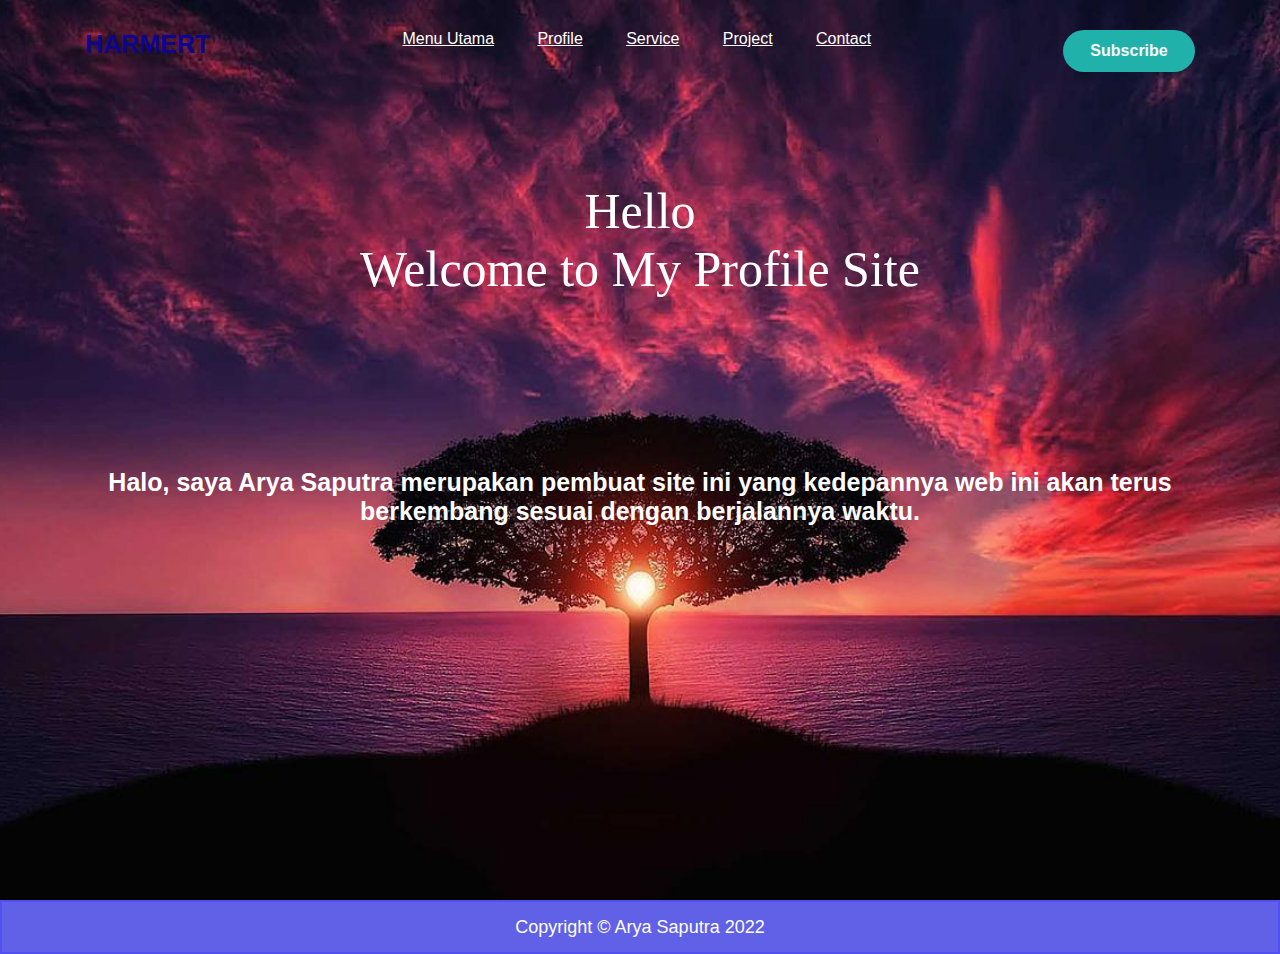
<file: index.html>
<!DOCTYPE html>
<head>
    <meta charset="UTF-8">
    <link rel="stylesheet" href="css/style.css">
    <style>
        .hero{
            width: 100%;
            height: 100vh;
            background-image: url(img/bgimg/1280px.jpg);
            background-size: cover;
            background-position: center;
            background-repeat: no-repeat;
            overflow-y: hidden;
        }

        .sambutan {
            font-size: 50px;
            font-family :'Times New Roman', Times, serif;
            color: white;
        }

        .sambutan p {
            text-align: center;
        }

        .sb1{
            padding-top: 80px;
        }

        .perkenalan p {
            color: white;
            text-align: center;
            font-size: 25px;
            padding: 50px;
            margin-top: 120px;
            font-weight: bold;
        }
    </style>
    <title>My Portfolio | Arya Saputra</title>
</head>
<body>
    <div class="hero">
        <nav>
            <div class="Logo">
                <h4>HARMERT</h4>
            </div>

            <ul class="nav">
                <li>
                    <a href="index.html">Menu Utama</a> 
                </li>
                <li>
                    <a href="page/profile.html">Profile</a>
                </li>
                <li>
                    <a href="page/service.html">Service</a>
                </li>
                <li>
                    <a href="page/project.html">Project</a>
                </li>
                <li>
                    <a href="page/contact.html">Contact</a>     
                </li>
            </ul>

            <div class="menu-toggle">
                <input type="checkbox" />
                <span></span>
                <span></span>
                <span></span>
            </div>
            <div class="btn">Subscribe</div>
        </nav>
        <div class="sambutan">
            <p class="sb1">Hello</p>
            <p class="sb22">Welcome to My Profile Site</p>
        </div>
        <div class="perkenalan">
            <p>
               Halo, saya Arya Saputra merupakan pembuat site ini yang kedepannya web ini akan terus berkembang sesuai dengan berjalannya  waktu.
            </p>
        </div>
    </div>
<!-- Footer -->

<!-- Copy Right -->
    <div class="copyright">
        <p>Copyright © Arya Saputra 2022</p>
    </div>

    <script src="js/script.js"></script>

</body>
</html>
</file>
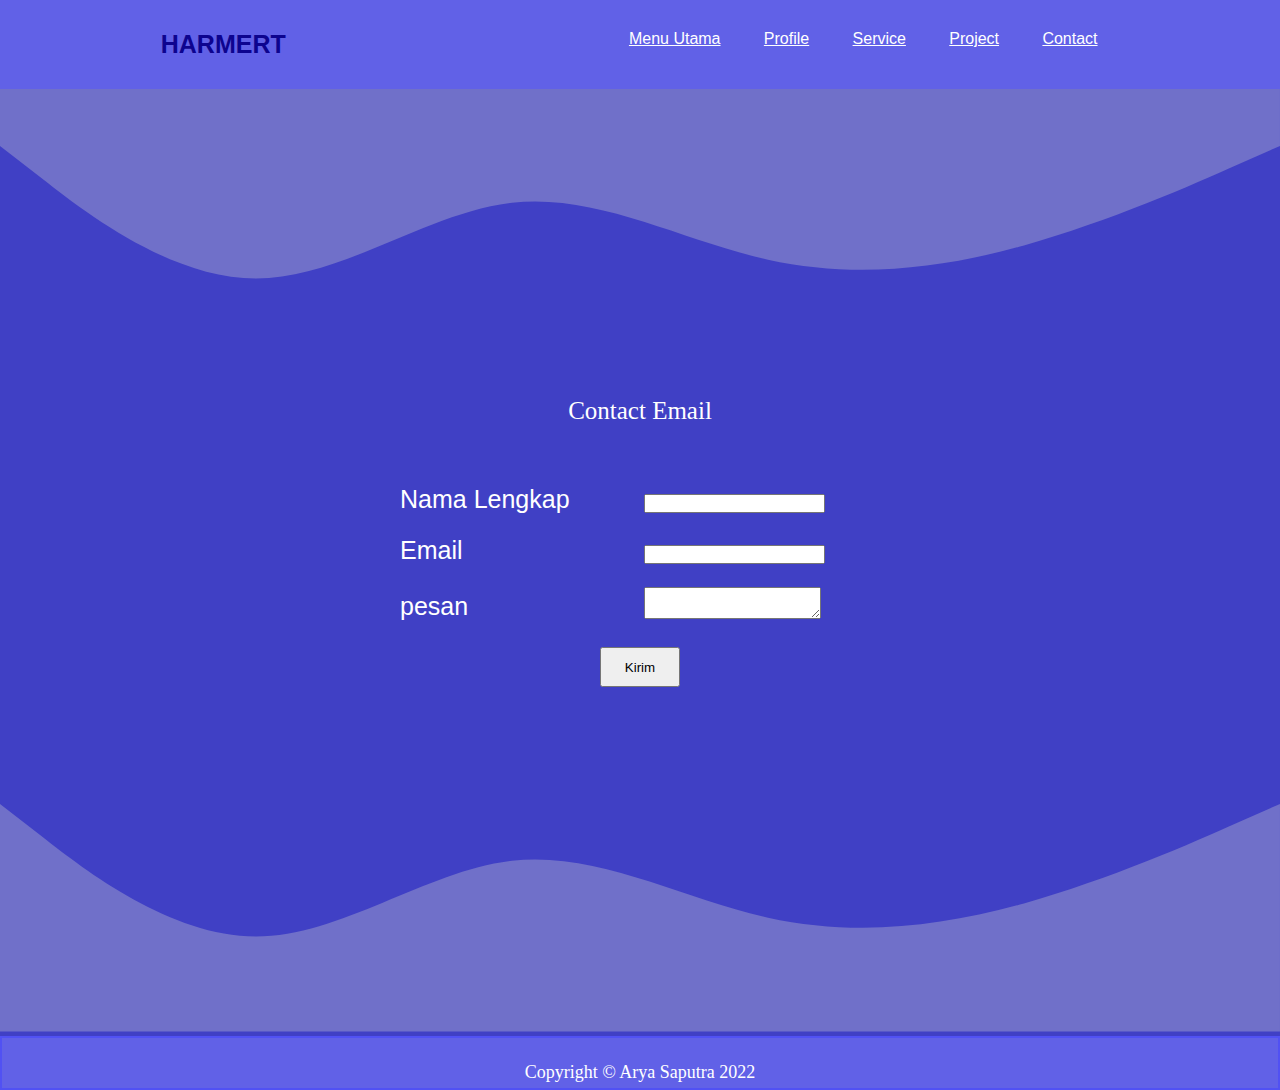
<file: page/contact.html>
<!DOCTYPE html>
<html>
<head>
    <meta charset="UTF-8">
    <link rel="stylesheet" href="../css/style.css">
    <link rel="stylesheet" type="text/css" href="https://cdnjs.cloudflare.com/ajax/libs/font-awesome/5.14.0/css/all.min.css">
    <title>My Portfolio | Contact</title>
    <style>
        body {
            background-color: #4040c5;
        }

        nav {
            background-color: #6161e7;
        }

        p {
            font-size: 25px;
            font-family: 'Times New Roman', Times, serif;
            text-align: center;
            color: white;
            margin-top: 20px;
        }

        .contact-form {
            width: auto;
            margin-bottom: 3em;
            align-items: center;
        }

        form {
            margin-bottom: 3em;
            color: white;
            padding-top: 3em;
        }

        table {
            display: flex;
            justify-content: center;
            align-items: center;
        }

        td {
            padding: 10px;
            font-size: 25px;
        }

        label {
            text-align: right;
        }

        button {
            margin: 0 200px;
            width: 6em;
            height: 3em;
        }
    </style>
</head>
<body>
    <div class="hero">
        <nav>
            <div class="Logo">
                <h4>HARMERT</h4>
            </div>

            <ul class="nav">
                <li>
                    <a href="../index.html">Menu Utama</a> 
                </li>
                <li>
                    <a href="profile.html">Profile</a>
                </li>
                <li>
                    <a href="service.html">Service</a>
                </li>
                <li>
                    <a href="project.html">Project</a>
                </li>
                <li>
                    <a href="contact.html">Contact</a>     
                </li>
            </ul>

            <div class="menu-toggle">
                <input type="checkbox" />
                <span></span>
                <span></span>
                <span></span>
            </div>
        </nav>
        <svg xmlns="http://www.w3.org/2000/svg" viewBox="0 0 1440 320"><path fill="#7070c9" fill-opacity="1" d="M0,64L48,101.3C96,139,192,213,288,213.3C384,213,480,139,576,128C672,117,768,171,864,192C960,213,1056,203,1152,176C1248,149,1344,107,1392,85.3L1440,64L1440,0L1392,0C1344,0,1248,0,1152,0C1056,0,960,0,864,0C768,0,672,0,576,0C480,0,384,0,288,0C192,0,96,0,48,0L0,0Z"></path></svg>
        
        <div class="contact-form">
            <p>Contact Email</p>
            <form>
                <table>
                    <tr>
                        <td>
                            <label id="nama" for="nama">Nama Lengkap</label>
                        </td>
                        <td>
                            <input type="text">
                        </td>
                    </tr>
                    <tr>
                        <td>
                            <label id="email" for="nama">Email</label>
                        </td>
                        <td>
                            <input type="email">
                        </td>
                    <tr>
                        <td>
                            <label id="pesan" for="pesan">pesan</label>
                        </td>
                        <td>
                            <textarea class="pesan"></textarea>
                        </td>
                    </tr>
                    <tr>
                        <td colspan="2">
                            <button type="submit">Kirim</button>
                        </td>
                    </tr>
                </table>
            </form>
        </div>
    </div>
    <svg xmlns="http://www.w3.org/2000/svg" viewBox="0 0 1440 320"><path fill="#7070c9" fill-opacity="1" d="M0,64L48,101.3C96,139,192,213,288,213.3C384,213,480,139,576,128C672,117,768,171,864,192C960,213,1056,203,1152,176C1248,149,1344,107,1392,85.3L1440,64L1440,320L1392,320C1344,320,1248,320,1152,320C1056,320,960,320,864,320C768,320,672,320,576,320C480,320,384,320,288,320C192,320,96,320,48,320L0,320Z"></path></svg>
    <!-- Copy Right -->
        <div class="copyright">
            <p>Copyright © Arya Saputra 2022</p>
        </div>

    <script>
        const menuToggle = document.querySelector('.menu-toggle input');
        const nav = document.querySelector('nav ul');

        menuToggle.addEventListener('click', function() {
        nav.classList.toggle('slide');
        });
    </script>
    
</body>
</html>
</file>
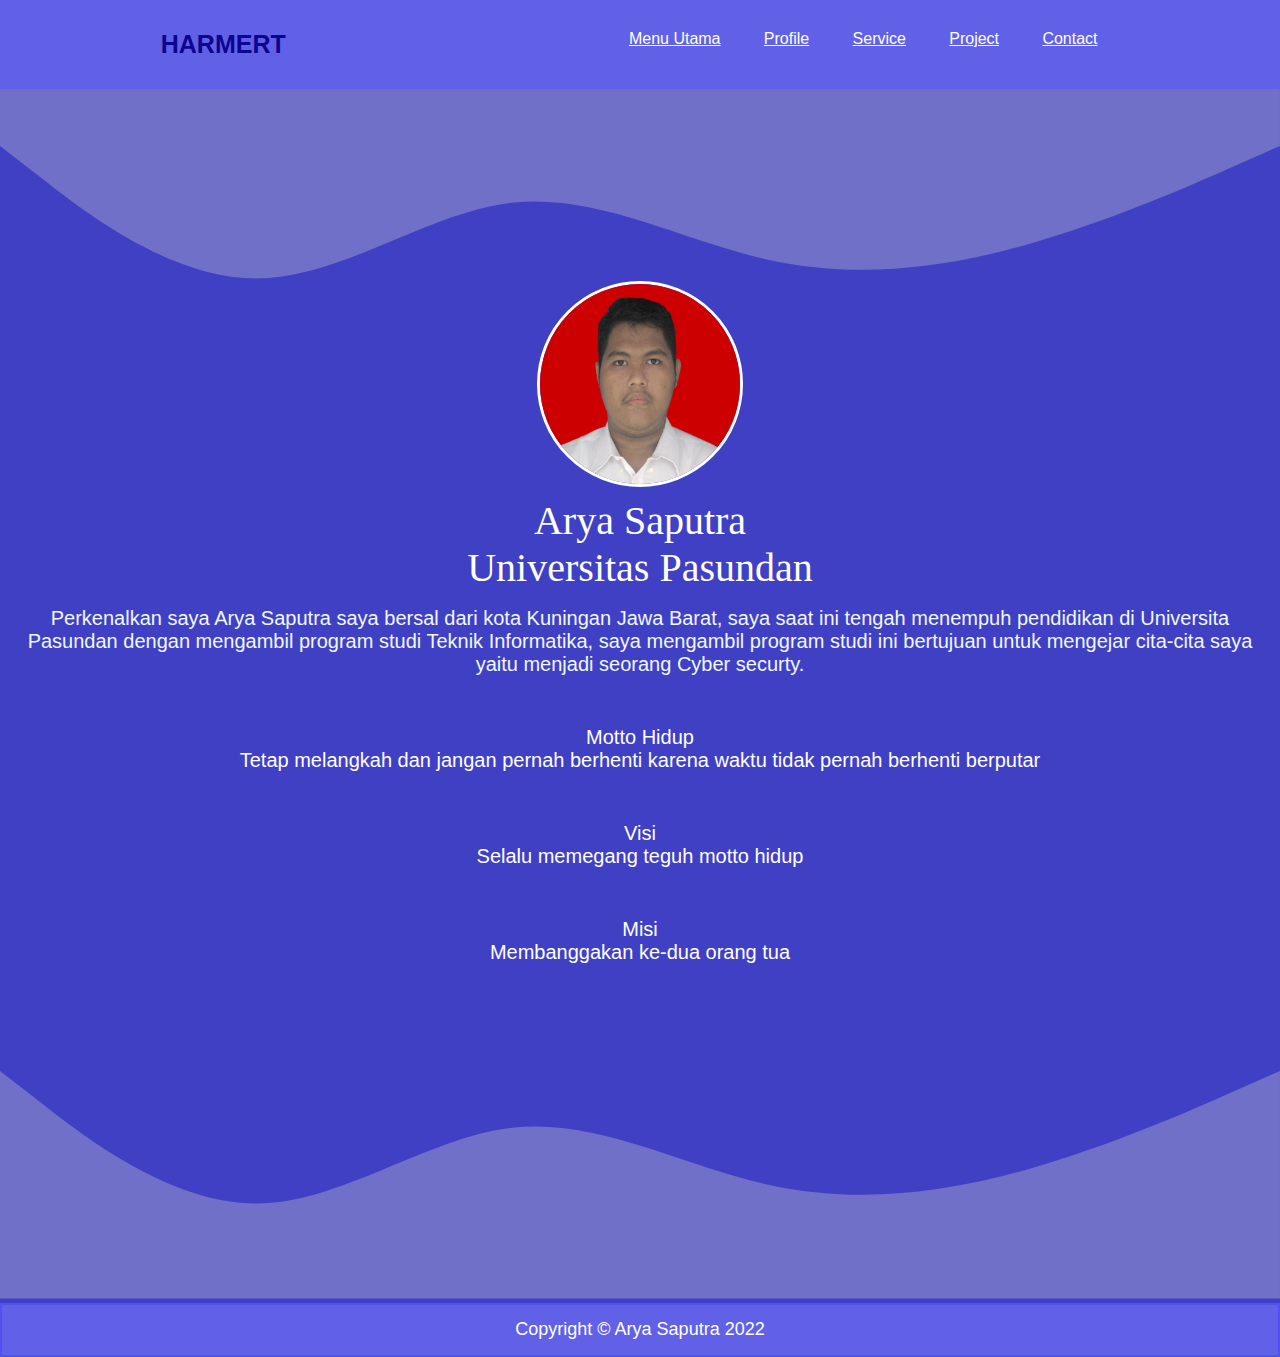
<file: page/profile.html>
<!DOCTYPE html>
<html>
<head>
    <meta charset="UTF-8">
    <link rel="stylesheet" href="../css/style.css">
    <title>My portfolio | Profile</title>
    <style>
        body {
            background-color: #4040c5;
        }

        nav {
            background-color: #6161e7;
        }
        .identity {
            font-size: 40px;
            margin-top: -6rem;
            font-family: 'Times New Roman', Times, serif;
            text-align: center;
            color: white; 
        }

        .identity img {
            width: 200px;
            height: 200px;
            border-radius: 50%;
            border: 3px solid white;
            box-shadow: 3px;
        }

        .about p {
            margin: 1rem 20px;
            color: aliceblue;
            text-align: center;
            font-size: 20px;
        }

        .life {
            font-size: 20px;
            text-align: center;
            color: white;
        }

        .litem li {
            margin: 50px;
            text-decoration: none;
            list-style: none;
        }
    </style>
</head>
<body>
    <nav>
        <div class="Logo">
            <h4>HARMERT</h4>
        </div>

        <ul>
            <li>
                <a href="../index.html">Menu Utama</a> 
            </li>
            <li>
               <a href="profile.html">Profile</a> 
            </li>
            <li>
                <a href="service.html">Service</a>
            </li>
            <li>
                <a href="project.html">Project</a>
            </li>
            <li>
                <a href="contact.html">Contact</a>     
            </li>
        </ul>

        <div class="menu-toggle">
            <input type="checkbox">
            <span></span>
            <span></span>
            <span></span>
        </div>
    </nav>

<!-- Main Pabout -->
<svg xmlns="http://www.w3.org/2000/svg" viewBox="0 0 1440 320"><path fill="#7070c9" fill-opacity="1" d="M0,64L48,101.3C96,139,192,213,288,213.3C384,213,480,139,576,128C672,117,768,171,864,192C960,213,1056,203,1152,176C1248,149,1344,107,1392,85.3L1440,64L1440,0L1392,0C1344,0,1248,0,1152,0C1056,0,960,0,864,0C768,0,672,0,576,0C480,0,384,0,288,0C192,0,96,0,48,0L0,0Z"></path></svg>

    <div class="backgroundp">
        <div class="identity">
            <img src="../img/Profile/fd.jpg">
            <p>
                Arya Saputra
                <br>
                Universitas Pasundan
            </p>
        </div>
        <div class="about">
            <p>
                Perkenalkan saya Arya Saputra saya bersal dari kota Kuningan Jawa Barat, saya saat ini tengah
                menempuh pendidikan di Universita Pasundan dengan mengambil program studi Teknik Informatika,
                saya mengambil program studi ini bertujuan untuk mengejar cita-cita saya yaitu menjadi seorang 
                Cyber securty.
            </p>
        </div>
        <div class="life">
            <ul class="litem">
                <li class="lrmotto">
                    Motto Hidup
                    <br>
                    Tetap melangkah dan jangan pernah berhenti karena waktu tidak pernah berhenti berputar
                </li>
                <li class="lrvisi">
                    Visi
                    <br>
                    Selalu memegang teguh motto hidup
                </li>
                <li class="lrmisi">
                    Misi
                    <br>
                    Membanggakan ke-dua orang tua
                </li>
            </ul>
        </div>
    </div>
    </div>
    <svg xmlns="http://www.w3.org/2000/svg" viewBox="0 0 1440 320"><path fill="#7070c9" fill-opacity="1" d="M0,64L48,101.3C96,139,192,213,288,213.3C384,213,480,139,576,128C672,117,768,171,864,192C960,213,1056,203,1152,176C1248,149,1344,107,1392,85.3L1440,64L1440,320L1392,320C1344,320,1248,320,1152,320C1056,320,960,320,864,320C768,320,672,320,576,320C480,320,384,320,288,320C192,320,96,320,48,320L0,320Z"></path></svg>
    
    <!-- Copy Right -->
    <div class="copyright">
        <p>Copyright © Arya Saputra 2022</p>
    </div>

    <script>
        const menuToggle = document.querySelector('.menu-toggle input');
        const nav = document.querySelector('nav ul');

        menuToggle.addEventListener('click', function() {
        nav.classList.toggle('slide');
        });
    </script>
</body>
</html>
</file>
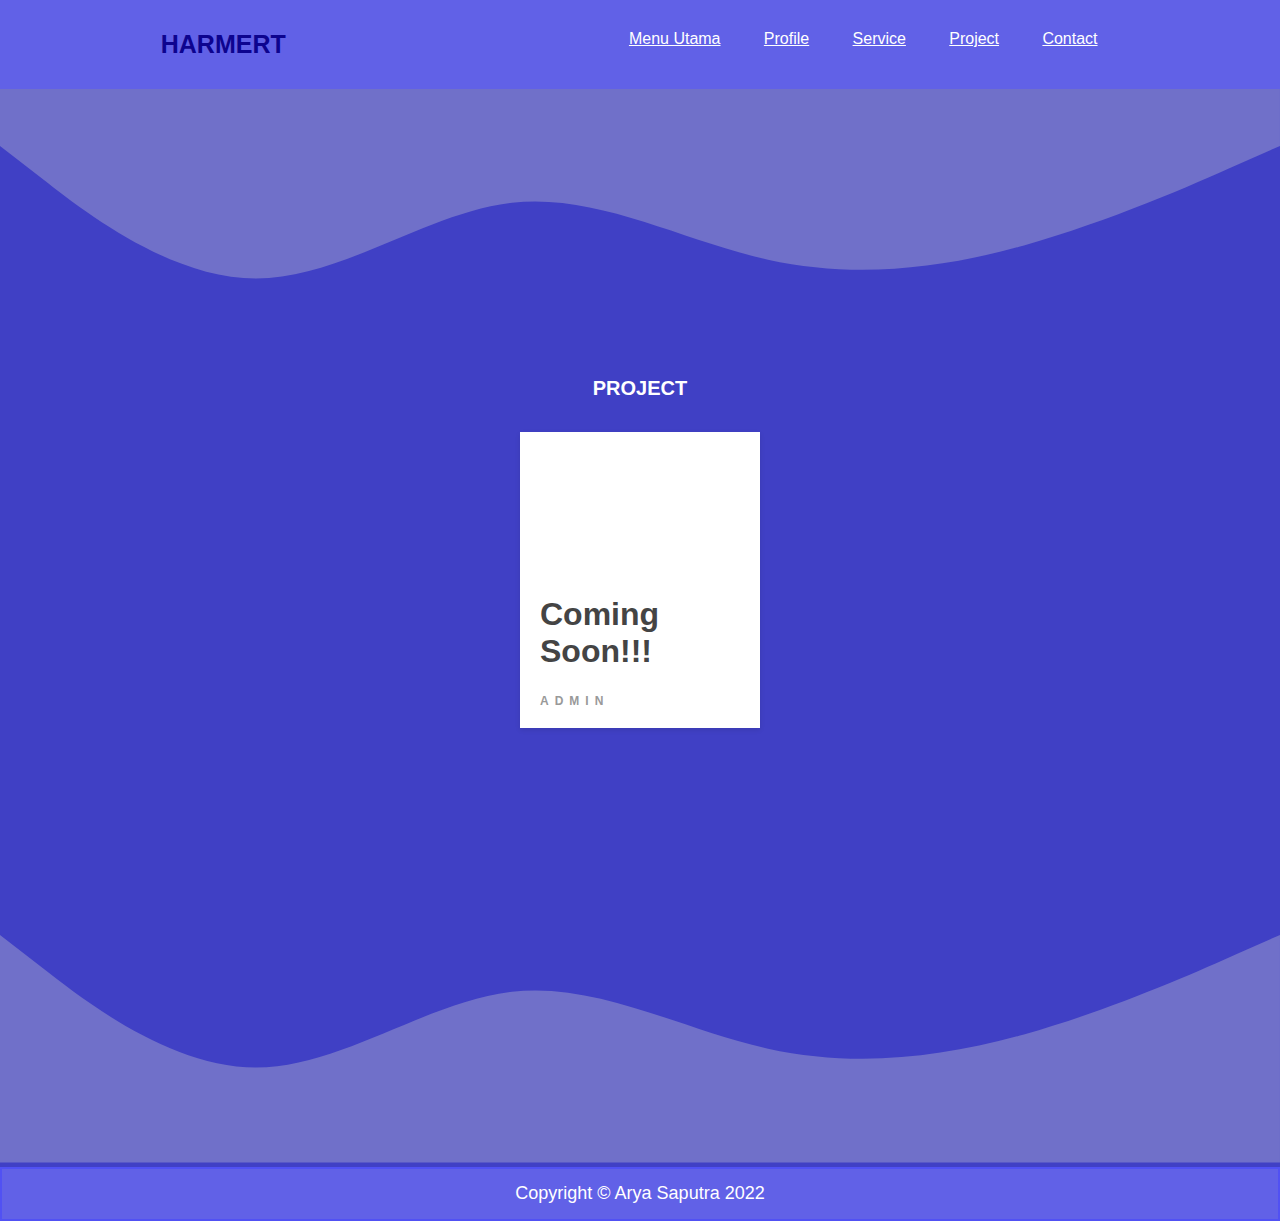
<file: page/project.html>
<!DOCTYPE html>
<html>
<head>
    <meta charset="UTF-8">
    <link rel="stylesheet" href="../css/style.css">
    <title>My portfolio | Project</title>
    <style>
        body {
            background-color: #4040c5;
        }

        nav {
            background-color: #6161e7;
        }

        ul {
            text-decoration: none;
        }

        .headerp {
            width: 90%;
            max-width: 900px;
            margin: 0 auto;
        }

        .headerp h4 {
            color: white;
            font-size: 20px;
            margin-bottom: 2rem;
            text-align: center;
        }

        .project {
            width: 90%;
            max-width: 240px;
            margin: 0 auto;
            display: grid;
            grid-template-columns: 1fr;
            grid-template-rows: auto;
            grid-gap: 20px;
        }

        .card {
            background: white;
            text-decoration: none;
            color: #444;
            box-shadow: 0 2px 5px rgba(0, 0, 0, 0.1);
            display: flex;
            z-index: -90px;
            flex-direction: column;
            min-height: 100%;
            position: relative;
            top: 0;
            transition: all 0.1s ease-in;
        }

        .card:hover {
            top: -2;
            box-shadow: 0 8px 10px rgba(0, 0, 0, 0.2);

        }

        .card .item1 {
            padding-bottom: 60%;
            background-size: cover;
            background-position: center;
        }

        .card article {
            padding: 20px;
            flex: 1;
            display: flex;
            flex-direction: column;
            justify-content: space-between; 
        }

        .card h4 {
            font-size: 20px;
            margin: 0;
            color: #333;
        }

        .card span {
            font-size: 12px;
            font-weight: bold;
            color: #999;
            text-transform: uppercase;
            letter-spacing: 0.5em;
            margin: 2em 0 0 0;
        }

        /* Footer */
        .footer {
            margin-top: 0;
            height: 150px;
            box-shadow: 4px;
        }
    </style>
</head>
<body>
    <div class="hero">
        <nav>
            <div class="Logo">
                <h4>HARMERT</h4>
            </div>

            <ul class="nav">
                <li>
                    <a href="../index.html">Menu Utama</a> 
                </li>
                <li>
                    <a href="profile.html">Profile</a>
                </li>
                <li>
                    <a href="service.html">Service</a>
                </li>
                <li>
                    <a href="project.html">Project</a>
                </li>
                <li>
                    <a href="contact.html">Contact</a>     
                </li>
            </ul>

            <div class="menu-toggle">
                <input type="checkbox" />
                <span></span>
                <span></span>
                <span></span>
            </div>
        </nav>
        <svg xmlns="http://www.w3.org/2000/svg" viewBox="0 0 1440 320"><path fill="#7070c9" fill-opacity="1" d="M0,64L48,101.3C96,139,192,213,288,213.3C384,213,480,139,576,128C672,117,768,171,864,192C960,213,1056,203,1152,176C1248,149,1344,107,1392,85.3L1440,64L1440,0L1392,0C1344,0,1248,0,1152,0C1056,0,960,0,864,0C768,0,672,0,576,0C480,0,384,0,288,0C192,0,96,0,48,0L0,0Z"></path></svg>
        <div class="headerp">
            <h4>
                PROJECT
            </h4>
        </div>
        <div class="project">
            <div class="card">
                <div class="item1" style="background-color: white;"></div>
                <article>
                    <h1>
                        Coming Soon!!!
                    </h1>
                    <span>ADMIN</span>
                </article>
                </div>
            </div>
        </div>
        <div class="footer"></div>    
    </div>
    <div class="main">
    <svg xmlns="http://www.w3.org/2000/svg" viewBox="0 0 1440 320"><path fill="#7070c9" fill-opacity="1" d="M0,64L48,101.3C96,139,192,213,288,213.3C384,213,480,139,576,128C672,117,768,171,864,192C960,213,1056,203,1152,176C1248,149,1344,107,1392,85.3L1440,64L1440,320L1392,320C1344,320,1248,320,1152,320C1056,320,960,320,864,320C768,320,672,320,576,320C480,320,384,320,288,320C192,320,96,320,48,320L0,320Z"></path></svg>
<!-- Copy Right -->
    <div class="copyright">
        <p>Copyright © Arya Saputra 2022</p>
    </div>
</body>
    <script>
        const menuToggle = document.querySelector('.menu-toggle input');
        const nav = document.querySelector('nav ul');

        menuToggle.addEventListener('click', function() {
        nav.classList.toggle('slide');
        });
    </script>

</html>
</file>
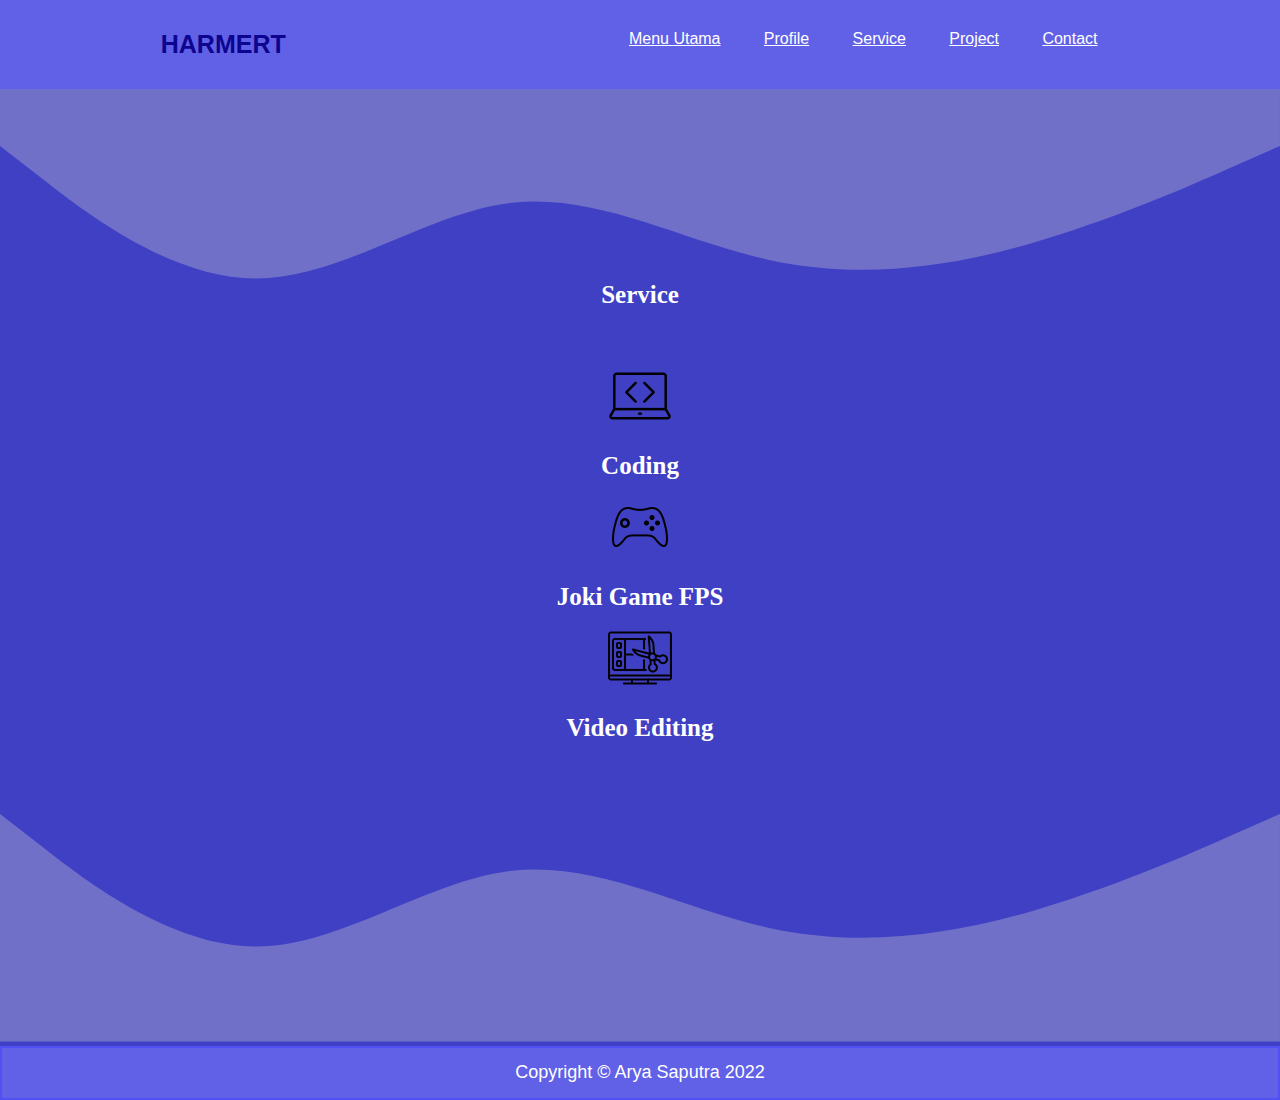
<file: page/service.html>
<!DOCTYPE html>
<head>
    <meta charset="UTF-8">
    <link rel="stylesheet" href="../css/style.css">
    <title>My Portofolio | Service</title>
    <style>
        body {
            background-color: #4040c5;
        }

        .hero {
            width: 100%;
        }

        nav {
            background-color: #6161e7;
        }
        .container  {
            text-align: center;
            color: whitesmoke;
            font-family: 'Times New Roman', Times, serif;
        }

        .container #service {
            margin-top: -6rem;
            margin-bottom: 55px;
        }

        .container p {
            font-size: 25px;
            text-align: center;
            margin-top: 20px;
            margin-bottom: 15px;
            font-weight: bold;
            color: white;
        }

        .container-item {
            margin-top: 20px;
            text-decoration: none;
            text-align: center;
            transition: transform .4s;
        }

        .container-item a {
            color: white;
        }

        .container-item a:hover {
            cursor: pointer;
            z-index: 2px;
            box-shadow: 5px;
            color: blue;
            transform: scale(1.2);
        }
    </style>
</head>
<body>
    <div class="hero">
        <nav>
            <div class="Logo">
                <h4>HARMERT</h4>
            </div>

            <ul class="nav">
                <li>
                    <a href="../index.html">Menu Utama</a> 
                </li>
                <li>
                    <a href="profile.html">Profile</a>
                </li>
                <li>
                    <a href="service.html">Service</a>
                </li>
                <li>
                    <a href="project.html">Project</a>
                </li>
                <li>
                    <a href="contact.html">Contact</a>     
                </li>
            </ul>

            <div class="menu-toggle">
                <input type="checkbox" />
                <span></span>
                <span></span>
                <span></span>
            </div>
        </nav>
        <svg xmlns="http://www.w3.org/2000/svg" viewBox="0 0 1440 320"><path fill="#7070c9" fill-opacity="1" d="M0,64L48,101.3C96,139,192,213,288,213.3C384,213,480,139,576,128C672,117,768,171,864,192C960,213,1056,203,1152,176C1248,149,1344,107,1392,85.3L1440,64L1440,0L1392,0C1344,0,1248,0,1152,0C1056,0,960,0,864,0C768,0,672,0,576,0C480,0,384,0,288,0C192,0,96,0,48,0L0,0Z"></path></svg>

        <div class="container">
            <ul class="sub-container">
                <p id="service">Service</p>
                <li>
                    <a href="#" class="container-item">
                        <img src="../img/Icons/coding.png">
                        <p>Coding</p>
                    </a>
                </li>
                <li>
                    <a href="#" class="container-item">
                        <img src="../img/Icons/game-controller.png">
                        <P>Joki Game FPS</P>
                    </a>
                </li>
                <li>
                    <a href="#" class="container-item">
                        <img src="../img/Icons/video-editing.png">
                        <p>Video Editing</p>
                    </a>
                </li>
            </ul>
        </div>
    </div>
    <svg xmlns="http://www.w3.org/2000/svg" viewBox="0 0 1440 320"><path fill="#7070c9" fill-opacity="1" d="M0,64L48,101.3C96,139,192,213,288,213.3C384,213,480,139,576,128C672,117,768,171,864,192C960,213,1056,203,1152,176C1248,149,1344,107,1392,85.3L1440,64L1440,320L1392,320C1344,320,1248,320,1152,320C1056,320,960,320,864,320C768,320,672,320,576,320C480,320,384,320,288,320C192,320,96,320,48,320L0,320Z"></path></svg>
    <!-- Copy Right -->
    <div class="copyright">
        <p>Copyright © Arya Saputra 2022</p>
    </div>

    <script>
        const menuToggle = document.querySelector('.menu-toggle input');
        const nav = document.querySelector('nav ul');

        menuToggle.addEventListener('click', function() {
        nav.classList.toggle('slide');
        });
    </script>

</body>
</html>
</file>
<file: css/style.css>
* {
    margin: 0;
    padding: 0;
}

body {
    font-family: sans-serif;
    overflow-x: hidden;
}

/* NavBar */
nav {
    display: flex;
    justify-content: space-around;
    padding: 30px 0;
    color: rgb(13, 04, 143);
    z-index: 2px;
}

nav .logo{
    font-family: 'Trebuchet MS', 'Lucida Sans Unicode', 'Lucida Grande', 'Lucida Sans', Arial, sans-serif;
    letter-spacing: 23px;
}

nav h4 {
    font-size: 25px;
}

nav ul {
    display: flex;
    list-style: none;
    width: 40%;
    justify-content: space-around;
}

nav ul li a {
    color: white;
}

nav ul li a:hover{
    color: rgba(5, 66, 233, 0.801);
}

.btn {
    background-color: #20b2aa;
    color: #fafafa;
    text-decoration: none;
    border: 2px solid transparent;
    font-weight: bold;
    padding: 10px 25px;
    border-radius: 30px;
    transition: transform .4s;
}

.btn:hover {
    transform: scale(1.2);
}


/* Hamburger menu */
.menu-toggle {
    display: none;
    flex-direction: column;
    height: 20px;
    justify-content: space-between;
    position: relative;
}

.menu-toggle input {
    position: absolute;
    width: 40px;
    height: 28px;
    left: -5px;
    top: -3px;
    opacity: 0;
    cursor: pointer;
    z-index: 2;
}

.menu-toggle span {
    display: block;
    width: 30px;
    height: 3px;
    background-color: white;
    border-radius: 10px;
    transition: all 0.5s;
}


/* Hamburger Animation */
.menu-toggle span:nth-child(2) {
    transform-origin: 0 0;   
}

.menu-toggle span:nth-child(4) {
    transform-origin: 0 100%;   
}

.menu-toggle input:checked ~ span:nth-child(2) {
    background-color: white;
    transform: rotate(45deg) translate(-1px,-1px);
}

.menu-toggle input:checked ~ span:nth-child(4) {
    background-color: white;
    transform: rotate(-43deg) translate(-1px, 0);
}

.menu-toggle input:checked ~ span:nth-child(3) {
    opacity: 0;
    transform: scale(0);
}

.menu-toggle input:checked ~ span:nth-child(5) {
    opacity: 0;
    transform: scale(0);
}

/* Copyright */
.copyright {
    border: 2px solid #5151f3;
    height: 50px;
    background-color: #6161e7;
    display: flex;
    justify-content: center;
    align-items: center;
}

.copyright p {
    font-size: large;
    color: white;
}

/* respon */
@media (min-width: 587px) {
    .project {
        grid-template-columns: 1fr 1fr;
    }
}

@media (min-width: 768px) {
    .project {
        grid-template-columns: repeat (4, 1fr);
    }
}

/* tablet */
@media screen and (max-width: 768px) {
    nav ul{
        width: 50%;
    }
}

/* Mobile */
@media screen and (max-width: 587px) {
    body {
        height: auto;
    }

    .menu-toggle {
        display: flex;
    }
    nav ul {
        position: absolute;
        right: 0;
        top: 0;
        width: 50%;
        height: 100vh;
        justify-content: space-evenly;
        flex-direction: column;
        align-items: center;
        z-index: 8px;
        transform: translateX(100%);
        transition: all 1.2s;
        opacity: 0;
    }

    nav ul li a {
        z-index: 8px;
    }

    nav ul a {
        z-index: 8px;
    }

    .btn-more {
        width: 100px;
        background-color: #20b2aa;
        color: #fafafa;
        text-decoration: none;
        border: 2px solid transparent;
        font-weight: bold;
        padding: 10px 25px;
        border-radius: 30px;
        transition: transform .4s;
        margin-left: 433px;
    }

    nav ul.slide {
        background-color: #6161e7;
        opacity: 0.8;
        z-index: 8px;
        transform: translateX(0);
    }

    .backgroundp {
        margin-top: 4rem;
    }

    .sub-container {
        margin-top: 4rem;
    }
}
</file>
